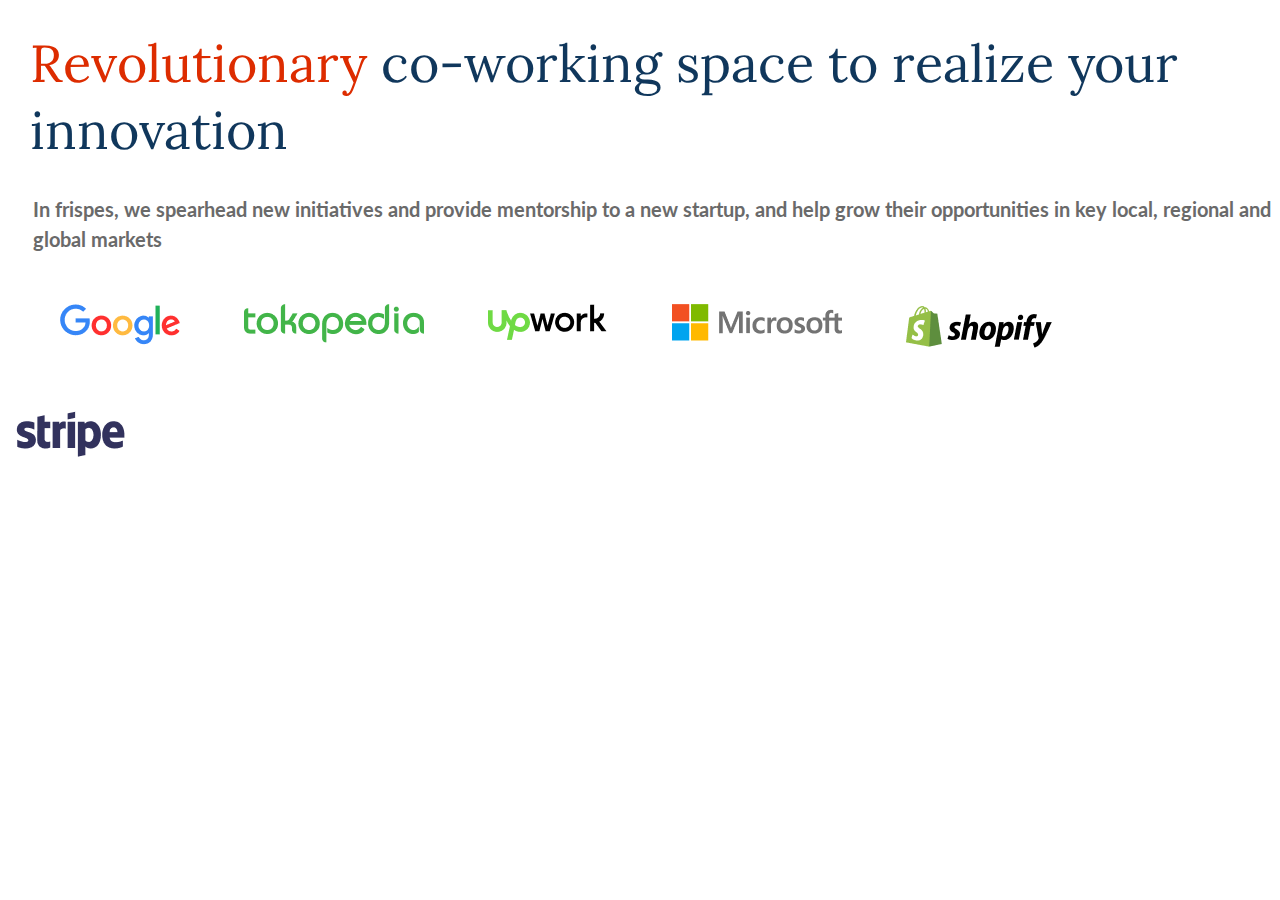
<file: index.html>
<!DOCTYPE html>
<html lang="en">
<head>
    <meta charset="UTF-8">
    <meta http-equiv="X-UA-Compatible" content="IE=edge">
    <meta name="viewport" content="width=device-width, initial-scale=1.0">
    <link rel="stylesheet" href="css/style.css">
    <title>HW_5</title>
</head>
<body>
    <main>
        <div class="block">
            <div class="Revolutionary">
                <h1>
                    <span>Revolutionary</span> co-working space to realize your innovation
                </h1>
        
            </div>
        
        
            <div class="In_frispes">
            <p>
                In frispes, we spearhead new initiatives and provide mentorship to a new startup, and help grow their opportunities in key local, regional and global markets
            </p>
            </div>
        </div>
    </main>

    <footer class="footer">
        <img class="Logo" src="img/Logo.png"   alt="imege_1">
        <img src="img/Logo-1.png" alt="imege_2">
        <img src="img/Logo-2.png" alt="imege_3">
        <img src="img/Logo-3.png" alt="imege_4">
        <img src="img/Logo-4.png" alt="imege_5">
        <img src="img/Logo-5.png" alt="imege_5">
    </footer>


    
</body>
</html>
</file>
<file: css/style.css>
@import url("https://fonts.googleapis.com/css?family=Lora:700$display=swap");
@import url("https://fonts.googleapis.com/css?family=Lato:700$display=swap");

/* Стили обнуления. */
*,
*::before,
*::after {
	margin: 0;
	padding: 0;
	border: 0;
}
li {
	list-style: none;
}
a,
a:visited {
	text-decoration: none;
}
a:hover {
	text-decoration: none;
}
h1,
h2,
h3,
h4,
h5,
h6 {
	font-weight: inherit;
	font-size: inherit;
}
img {
	vertical-align: top;
}
body {
	/* color: #9a9a9a;
	line-height: 1;
	font-family: "Lato", sans-serif; */
}
/* ========================================================= */


.Revolutionary {
display: inline-block;
color: #10375C;
font-family: Lora;
font-weight: normal;
font-size: 52px;
line-height: 67px;
margin: 30px 30px 0px 30px;
}

.Revolutionary span{
	color:#DD2C00 ;
}

.In_frispes {
display: inline-block;
color: #6A6A6A;
font-family: Lato;
font-weight: 700;
font-size: 20px;
line-height: 30px;
margin: 30px 0px 0px 33px;
}

footer img{
margin-right: 60px;
margin-top: 50px;
}
.Logo{
	margin-left: 60px;
}
</file>
